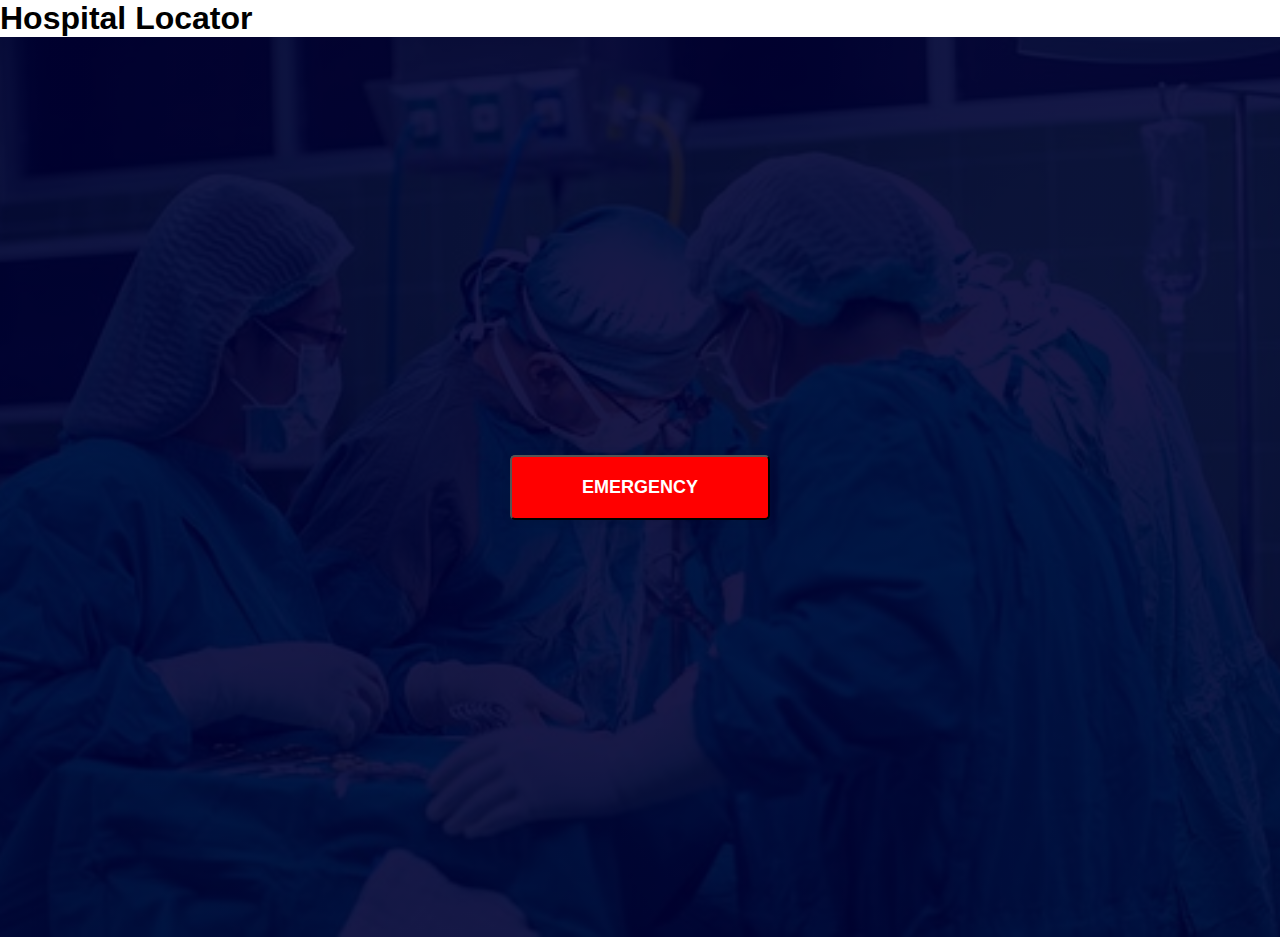
<file: index.html>
<!DOCTYPE html>
<html lang="en">
  <head>
    <meta charset="utf-8">
    <meta http-equiv="X-UA-Compatible" content="IE=edge">
    <meta name="viewport" content="width=device-width, initial-scale=1.0">
    <title>Hospital Search</title>
    <link rel="stylesheet" href="style.css">
    <title>Hospital Locator</title>
  </head>
  <body>
    <h1>Hospital Locator</h1>
    <div class="container">
    <form id="location-form" method="post" action="{{url_for('hospitals')}}">
      <button class = "btn" type="submit">
        Emergency
      </button>
      <input type="hidden" id="latitude" name="latitude" value="">
      <input type="hidden" id="longitude" name="longitude" value="">
    </form>
  </div>
    <script>
      function getLocation() {
        if (navigator.geolocation) {
          navigator.geolocation.getCurrentPosition(showPosition);
        } else {
          alert("Geolocation is not supported by this browser.");
        }
      }

      function showPosition(position) {
        document.getElementById("latitude").value = position.coords.latitude;
        document.getElementById("longitude").value = position.coords.longitude;
      }

      window.onload = getLocation;

      document.getElementById("location-form").addEventListener("submit", function(event) {
        event.preventDefault(); // Prevent the form from submitting
        getLocation(); // Get the current location
        setTimeout(function() {
          document.getElementById("location-form").submit(); // Submit the form after 1 second delay
        }, 1000);
      });
    </script>
  </body>
</html>
</file>
<file: style.css>
*{
    margin:0 ;
    padding: 0;
    box-sizing: border-box;
    font-family: 'poppins', sans-serif; 
}

.container{
    width: 100%;
    min-height: 100vh;
    padding: 5%;
    background-image: linear-gradient(rgba(0,0,51,0.9),rgba(0,0,51,0.9)),url(images/surgery.jpg) ;
    background-position: center;
    background-size: cover;
   display: flex;
   align-items: center;
   justify-content: center;
}


.btn{
    font-family: "roboto", sans-serif;
    font-size: 18px;
    font-weight: bold;
    background: red;
    width: 260px;
    padding: 20px;
    text-align: center;
    text-decoration: none;
    text-transform: uppercase;
    color: #fff;
    border-radius: 5px;
    cursor: pointer;
    box-shadow: 0 0 10px rgba(0, 0, 0, 0.1);
    display: block;
    -webkit-transition-duration:0.3s ;
    transition-duration:0.3s;
    -webkit-transition-property: box-shadow, trasnform;
    transition-property: box-shadow, trasnform;
}

.btn:hover, .btn:focus, .btn:active{
    box-shadow: 0 0 20px rgba(0, 0, 0, 0.5);
    -webkit-transform: scale(1.1);
    transform: scale(1.1);
}
</file>
